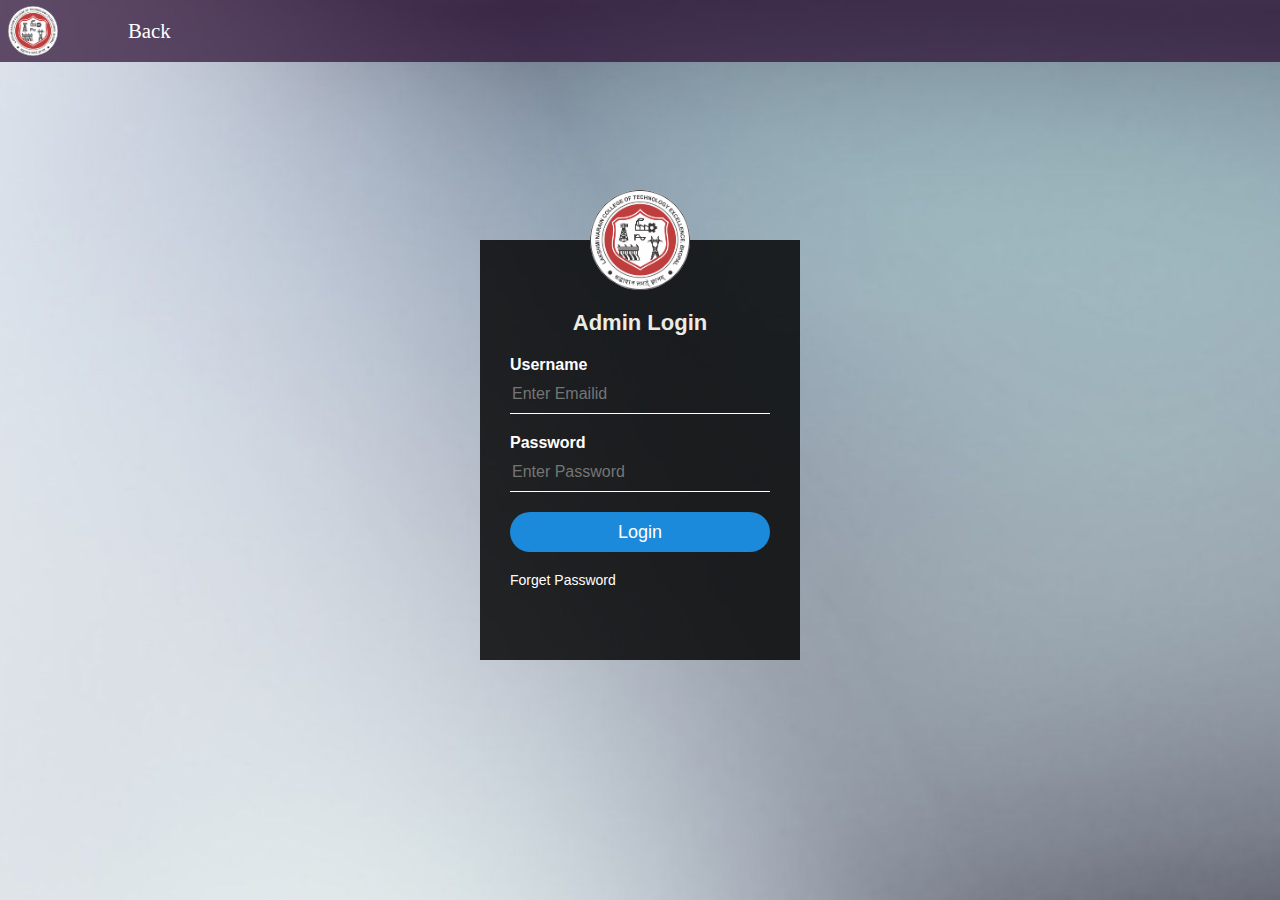
<file: admin.html>
<html>
<head>
    <title> Login Lnct </title>
    <link rel="stylesheet" type="text/css" href="adminstyle.css">   
</head>
    <body>
        <nav id="navbar">
            <div id="logo">
                <img src="avatar.png" alt="LNCT Logo">
            </div>
            <ul>
                <li class="item"><a href="index.html#Home">Back</a></li>
            </ul>
        </nav>
    <div class="login-box">
        
    <img src="avatar.png" class="avatar">
  
        <h1>Admin Login</h1>
            <form action="admin.php" method="post" >
            <p>Username</p>
            <input type="text" name="user" placeholder="Enter Emailid" required>
            <p>Password</p>
            <input type="password" name="pass" placeholder="Enter Password" required>
            <input type="submit" name="submit" value="Login">
            <a href="You can't reset password till now">Forget Password</a>    
            </form>
        
        
        </div>
    
    </body>
</html>
</file>
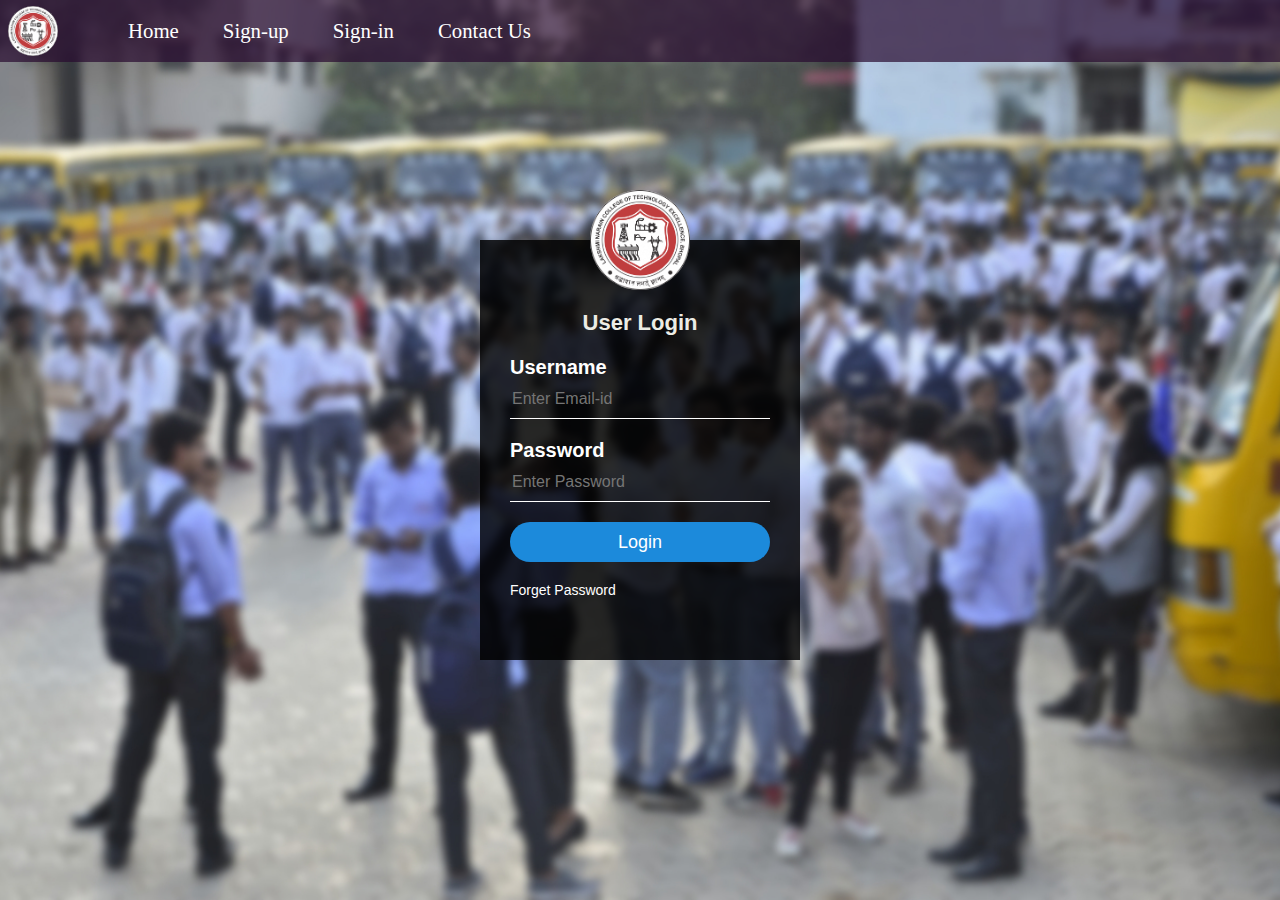
<file: login.html>
<html>
<head>
    <title> Login Lnct </title>
    <link rel="stylesheet" type="text/css" href="loginstyle.css">   
</head>
    <body>
        <nav id="navbar">
            <div id="logo">
                <img src="avatar.png" alt="LNCT Logo">
            </div>
            <ul>
                <li class="item"><a href="index.html#Home">Home</a></li>
                <li class="item"><a href="index.html#Sign-up">Sign-up</a></li>
                <li class="item"><a href="index.html#Sign-in">Sign-in</a></li>
                <li class="item"><a href="index.html#contact">Contact Us</a></li>
            </ul>
        </nav>
    <div class="login-box">
    <img src="avatar.png" class="avatar">
  
        <h1>User Login</h1>
            <form action="login.php" method="post">
            <p>Username</p>
            <input type="text" name="username" placeholder="Enter Email-id" required>
            <p>Password</p>
            <input type="password" name="password" placeholder="Enter Password" required>
            <input type="submit" name="submit" value="Login">
            <a href="You can't reset password till now">Forget Password</a>    
            </form>
        
        
        </div>
    
    </body>
</html>
</file>
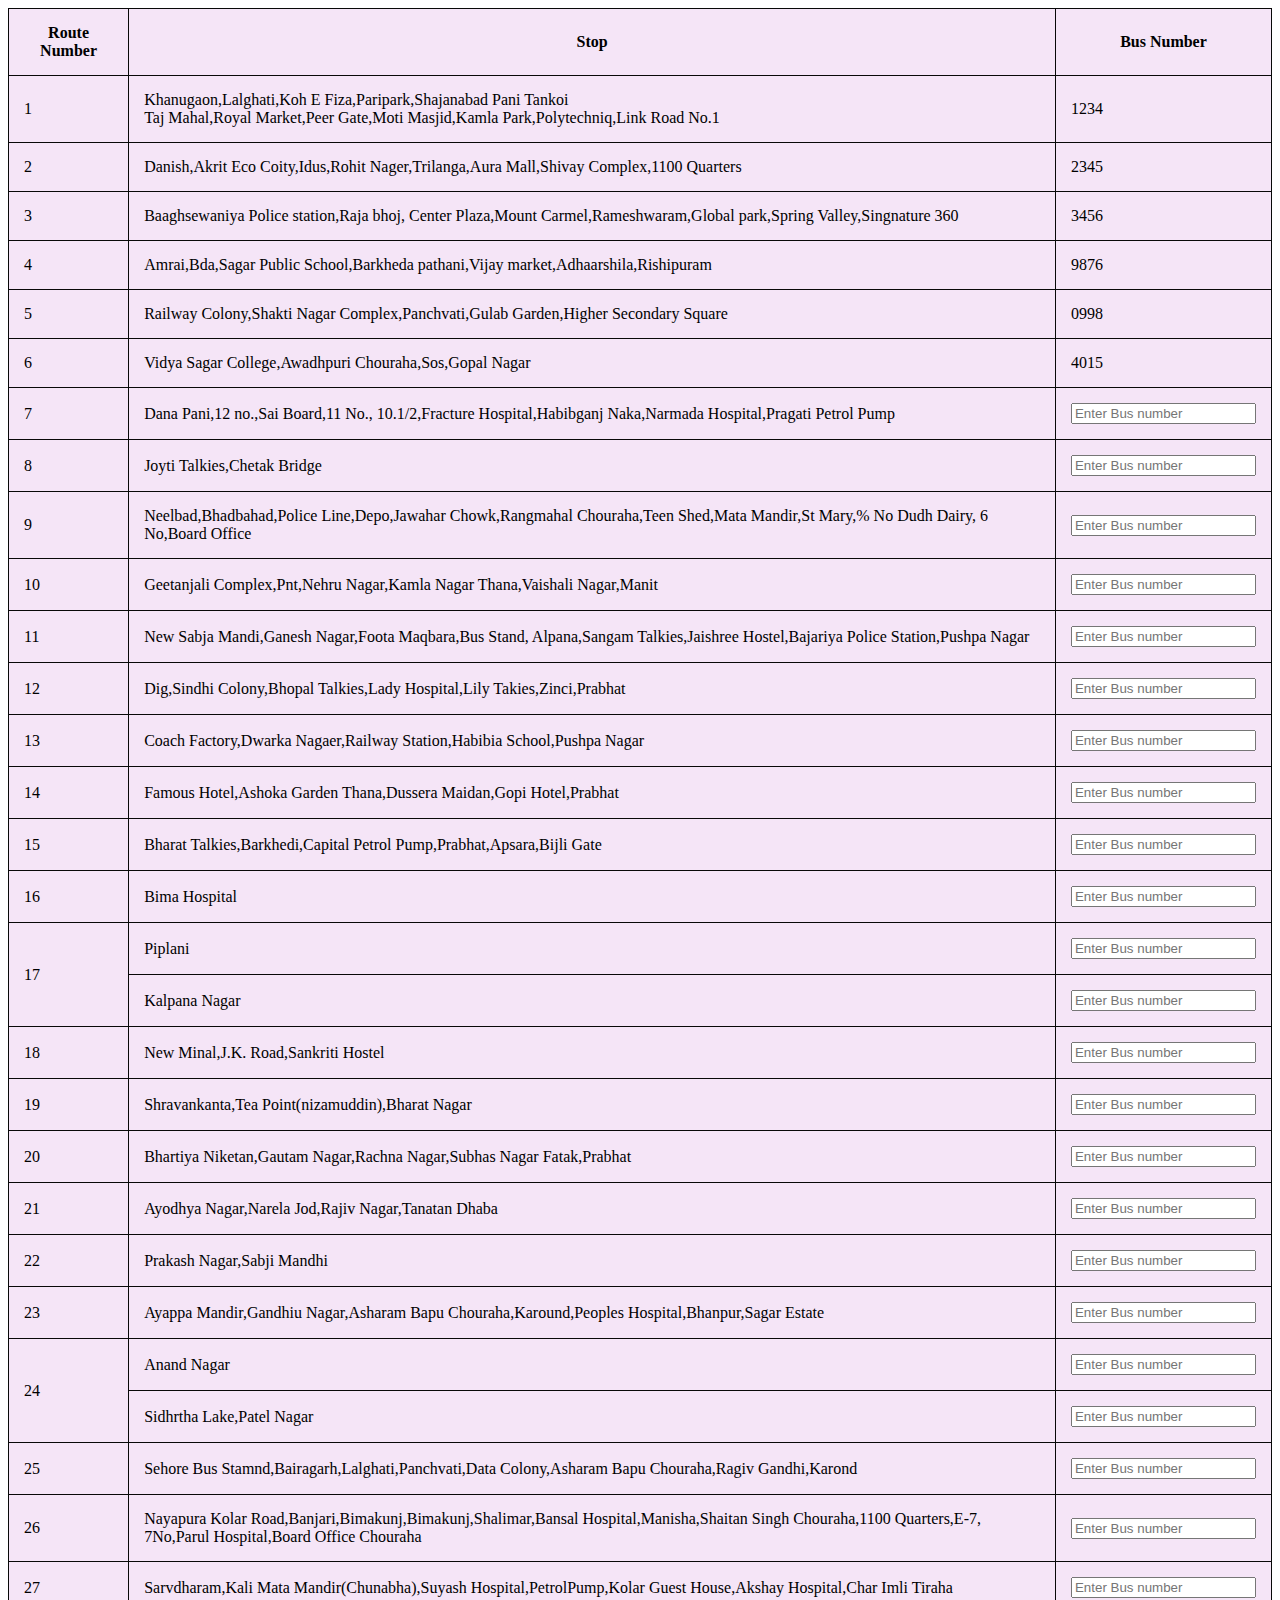
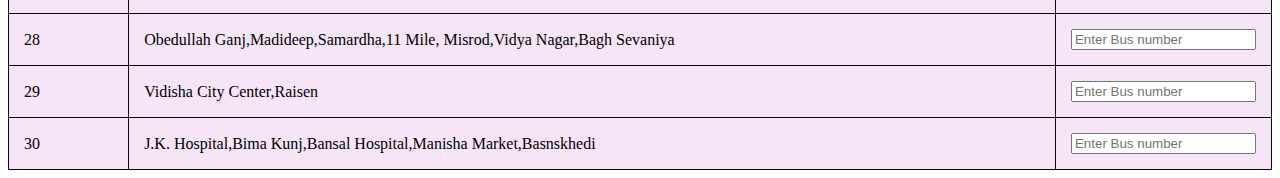
<file: table.html>
<html>
    <head>
        <title>Bus Route</title>
    </head>
    <body>
        <style>
            table, th, td {
    background-color: rgba(163, 18, 182, 0.055);
    border: 1px solid rgb(8, 8, 8);
    border-collapse: collapse;
  }
th, td {
 padding: 15px;
}
        </style>
<table>
    <tr>
        <th>Route Number</th>
        <th>Stop</th>
        <th>Bus Number</th>
    </tr>
    <tr>
        <td>1</td>
        <td>Khanugaon,Lalghati,Koh E Fiza,Paripark,Shajanabad Pani Tankoi<br>
            Taj Mahal,Royal Market,Peer Gate,Moti Masjid,Kamla Park,Polytechniq,Link Road No.1</td>
        <td>1234</td>
    </tr>
    <tr>
        <td>2</td>
        <td>Danish,Akrit Eco Coity,Idus,Rohit Nager,Trilanga,Aura Mall,Shivay Complex,1100 Quarters</td>
        <td>2345</td>
    </tr>
    <tr>
        <td>3</td>
        <td>Baaghsewaniya Police station,Raja bhoj, Center Plaza,Mount Carmel,Rameshwaram,Global park,Spring Valley,Singnature 360</td>
        <td>3456</td>
    </tr>
    <tr>
        <td>4</td>
        <td>Amrai,Bda,Sagar Public School,Barkheda pathani,Vijay market,Adhaarshila,Rishipuram</td>
        <td>9876</td>
    </tr>
    <tr>
        <td>5</td>
        <td>Railway Colony,Shakti Nagar Complex,Panchvati,Gulab Garden,Higher Secondary Square</td>
        <td>0998</td>
    </tr>
    <tr>
        <td>6</td>
        <td>Vidya Sagar College,Awadhpuri Chouraha,Sos,Gopal Nagar</td>
        <td>4015</td>
    </tr>
    <tr>
        <td>7</td>
        <td>Dana Pani,12 no.,Sai Board,11 No., 10.1/2,Fracture Hospital,Habibganj Naka,Narmada Hospital,Pragati Petrol Pump</td>
        <td><input type="text" name="R7" id="R7" placeholder="Enter Bus number"></td>
    </tr>
    <tr>
        <td>8</td>
        <td>Joyti Talkies,Chetak Bridge</td>
        <td><input type="text" name="R8" id="R8" placeholder="Enter Bus number"></td>
    </tr>
    <tr>
        <td>9</td>
        <td>Neelbad,Bhadbahad,Police Line,Depo,Jawahar Chowk,Rangmahal Chouraha,Teen Shed,Mata Mandir,St Mary,% No Dudh Dairy, 6 No,Board Office</td>
        <td><input type="text" name="R9" id="R9" placeholder="Enter Bus number"></td>
    </tr>
    <tr>
        <td>10</td>
        <td>Geetanjali Complex,Pnt,Nehru Nagar,Kamla Nagar Thana,Vaishali Nagar,Manit</td>
        <td><input type="text" name="R10" id="R10" placeholder="Enter Bus number"></td>
    </tr>
    <tr>
        <td>11</td>
        <td>New Sabja Mandi,Ganesh Nagar,Foota Maqbara,Bus Stand, Alpana,Sangam Talkies,Jaishree Hostel,Bajariya Police Station,Pushpa Nagar</td>
        <td><input type="text" name="R11" id="R11" placeholder="Enter Bus number"></td>
    </tr>
    <tr>
        <td>12</td>
        <td>Dig,Sindhi Colony,Bhopal Talkies,Lady Hospital,Lily Takies,Zinci,Prabhat</td>
        <td><input type="text" name="R12" id="R12" placeholder="Enter Bus number"></td>
    </tr>
    <tr>
        <td>13</td>
        <td>Coach Factory,Dwarka Nagaer,Railway Station,Habibia School,Pushpa Nagar</td>
        <td><input type="text" name="R13" id="R13" placeholder="Enter Bus number"></td>
    </tr>
    <tr>
        <td>14</td>
        <td>Famous Hotel,Ashoka Garden Thana,Dussera Maidan,Gopi Hotel,Prabhat</td>
        <td><input type="text" name="R14" id="R14" placeholder="Enter Bus number"></td>
    </tr>
    <tr>
        <td>15</td>
        <td>Bharat Talkies,Barkhedi,Capital Petrol Pump,Prabhat,Apsara,Bijli Gate</td>
        <td><input type="text" name="R15" id="R15" placeholder="Enter Bus number"></td>
    </tr>
    <tr>
        <td>16</td>
        <td>Bima Hospital</td>
        <td><input type="text" name="R16" id="R16" placeholder="Enter Bus number"></td>
    </tr>
    <tr>
        <td rowspan="2">17</td>
        <td>Piplani</td>
        <td><input type="text" name="R17a" id="R17a" placeholder="Enter Bus number"></td>
    </tr>
    <tr>
        <td>Kalpana Nagar</td>
        <td><input type="text" name="R17b" id="R17b" placeholder="Enter Bus number"></td>
    </tr>
    <tr>
        <td>18</td>
        <td>New Minal,J.K. Road,Sankriti Hostel</td>
        <td><input type="text" name="R18" id="R18" placeholder="Enter Bus number"></td>
    </tr>
    <tr>
    <td>19</td>
    <td>Shravankanta,Tea Point(nizamuddin),Bharat Nagar</td>
    <td><input type="text" name="R19" id="R19" placeholder="Enter Bus number"></td>
    </tr>
    <tr>
        <td>20</td>
        <td>Bhartiya Niketan,Gautam Nagar,Rachna Nagar,Subhas Nagar Fatak,Prabhat</td>
        <td><input type="text" name="R20' id="R20" placeholder="Enter Bus number"></td>
    </tr>
    <tr>
        <td>21</td>
        <td>Ayodhya Nagar,Narela Jod,Rajiv Nagar,Tanatan Dhaba</td>
        <td><input type="text" name="R21" id="R21" placeholder="Enter Bus number"></td>
    </tr>
    <tr>
        <td>22</td>
        <td>Prakash Nagar,Sabji Mandhi</td>
        <td><input type="text" name="R22" id="R22" placeholder="Enter Bus number"></td>
    </tr>
    <tr>
        <td>23</td>
        <td>Ayappa Mandir,Gandhiu Nagar,Asharam Bapu Chouraha,Karound,Peoples Hospital,Bhanpur,Sagar Estate</td>
        <td><input type="text" name="R23" id="R23" placeholder="Enter Bus number"></td>
    </tr>
    <tr>
        <td rowspan="2">24</td>
        <td>Anand Nagar</td>
        <td><input type="text" name="R24a" id="R24a" placeholder="Enter Bus number"></td>
    </tr>
    <tr>
        <td>Sidhrtha Lake,Patel Nagar</td>
        <td><input type="text" name="R24b" id="R24b" placeholder="Enter Bus number"></td>
    </tr>
    <tr>
        <td>25</td>
        <td>Sehore Bus Stamnd,Bairagarh,Lalghati,Panchvati,Data Colony,Asharam Bapu Chouraha,Ragiv Gandhi,Karond</td>
        <td><input type="text" name="R25" id="R25" placeholder="Enter Bus number"></td>
    </tr>
    <tr>
        <td>26</td>
        <td>Nayapura Kolar Road,Banjari,Bimakunj,Bimakunj,Shalimar,Bansal Hospital,Manisha,Shaitan Singh Chouraha,1100 Quarters,E-7, 7No,Parul Hospital,Board Office Chouraha</td>
        <td><input type="text" name="R26" id="R26" placeholder="Enter Bus number"></td>
    </tr>
    <tr>
        <td>27</td>
        <td>Sarvdharam,Kali Mata Mandir(Chunabha),Suyash Hospital,PetrolPump,Kolar Guest House,Akshay Hospital,Char Imli Tiraha</td>
        <td><input type="text" name="R27" id="R27" placeholder="Enter Bus number"></td>
    </tr>
    <tr>
        <td>28</td>
        <td>Obedullah Ganj,Madideep,Samardha,11 Mile, Misrod,Vidya Nagar,Bagh Sevaniya</td>
        <td><input type="text" name="R28" id="R28" placeholder="Enter Bus number"></td>
    </tr>
    <tr>
        <td>29</td>
        <td>Vidisha City Center,Raisen</td>
        <td><input type="text" name="R29" id="R29" placeholder="Enter Bus number"></td>
    </tr>
    <tr>
        <td>30</td>
        <td>J.K. Hospital,Bima Kunj,Bansal Hospital,Manisha Market,Basnskhedi</td>
        <td><input type="text" name="R30" id="R30" placeholder="Enter Bus number"></td>
    </tr>
</table>
</body>
</html>
</file>
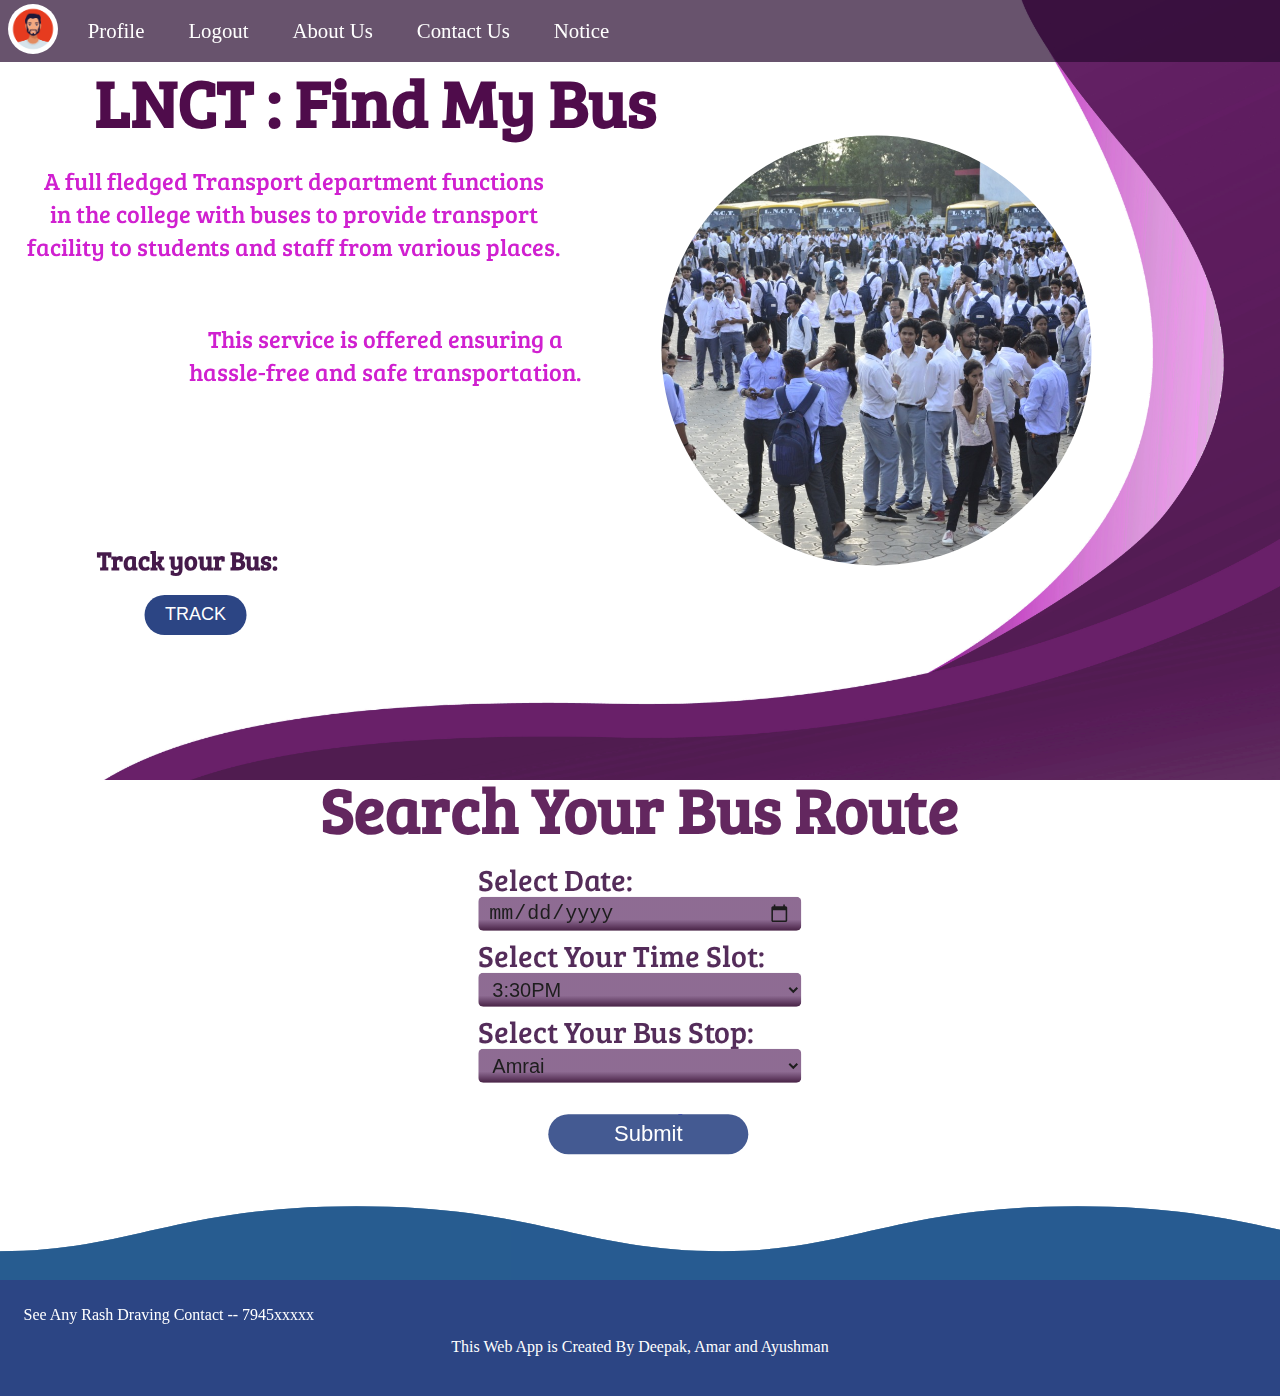
<file: userpage.html>
<!DOCTYPE html>
<html lang="en">

<head>
    <meta charset="UTF-8">
    <meta name="viewport" content="width=device-width, initial-scale=1.0">
    <meta http-equiv="X-UA-Compatible" content="ie=edge">
    <title>Student Home</title>
    <link rel="stylesheet" href="userpagestyle.css">
    <link rel="stylesheet" media="screen and (max-width: 1170px)" href="userphone.css">
    <link href="https://fonts.googleapis.com/css?family=lnct+bhopal|Bree+Serif&display=swap" rel="stylesheet">
</head>

<body>
    <nav id="navbar">
        <div id="logo">
            <img src="avataru.png" alt="LNCT Logo">
        </div>
        <ul>
            
            <li class="item"><a href="#profile">Profile</a></li>
            <li class="item"><a href="http://localhost//findmybus/login.html">Logout</a></li>
            <li class="item"><a href="#aboutus">About Us</a></li>
            <li class="item"><a href="http://localhost//findmybus/index.html#contact">Contact Us</a></li>
            <li class="item"><a href="308.pdf">Notice</a></li>
        </ul>
    </nav>

    <section id="userwork">
        <h1 class="h-primary">LNCT : Find My Bus </h1>
        <p>A full fledged Transport department functions <br> in the college with buses to provide transport <br>facility to students and staff from various places.</p>
        <p>This service is offered ensuring a <br> hassle-free and safe transportation. </p>
        <div class="glowing-circle"></div>
        <!-- <img src="imagee.jpeg" class="avatar"> -->
        <h2>Track your Bus:</h2>
    <a href='https://www.google.com/maps/'>
        <button class="btn">TRACK</button>
    </a>
    </section>

    <section id="work">
        <h3 class="h-primary center">Search Your Bus Route</h3>

        <!-- <div class="Sign-up"> -->
         
            <!-- <div class="login-box"> -->
            <div class="routes">
                <form action="https://docs.google.com/spreadsheets/d/1uLOuK8vfU2zpj6ug5KvLaYArOI6RRUkdVxQokp_D2Og/edit?usp=sharing">
                    <div class="routez"> 
                    <label for="date">Select Date:</label>
                    <input type="date" id="date" name="date"><br>
                    <label for="date">Select Your Time Slot:</label>
                    <select name="Slot" id="Slot">
                      <option value="Slot1">3:30PM</option>
                      <option value="Slot2">5:30PM</option>
                    </select><br>

                    <label for="date">Select Your Bus Stop:</label>
                    <select name="Slot" id="Slot">
                      <option value="route1">Amrai</option>
                      <option value="route2">Anand Nagar</option>
                      <option value="route3">Apsara</option>
                      <option value="route4">Ashoka Garden</option>
                      <option value="route5">Awadhpuri</option>
                      <option value="route6">Bairagarh</option>
                      <option value="route7">Bansal Hospital</option>
                      <option value="route8">Bima Hospital</option>
                      <option value="route9">Board Office</option>
                      <option value="route10">Char Imli Tiraha</option>
                      <option value="route11">Chetak Bridge</option>
                      <option value="route12">Dana Pani</option>
                      <option value="route13">Dwarka Nagar</option>
                      <option value="route14">Habibganj</option>
                      <option value="route15">Kalpana Nagar</option>
                      <option value="route16">Karond</option>
                      <option value="route17">Madideep</option>
                      <option value="route18">Mata Mandir</option>
                      <option value="route19">Minal</option>
                      <option value="route20">Piplani</option>
                      <option value="route21">Raisen</option>
                    </select><br> 
                   <a href="Bus_Route.pdf"><input type="submit">&nbsp;</a> 
                 </form>  
            </div>
        </div>
           
            <div class="ocean">
                <div class="wave"></div>
                <div class="wave"></div>
                <div class="wave"></div>
            </div>
            <!-- <div class="Sign-up">
            
                <div class="login-box">
                    <form>
                        <p>Name</p>
                        
                        <input type="submit" name="submit" value="Sign up">  
                     </form>    
                </div>
        
            </div> -->

    </section>
    <footer>
        <div class="center">
           <P> See Any Rash Draving Contact -- 7945xxxxx<br></P>
            This Web App is Created By Deepak, Amar and Ayushman
        </div>
    </footer>
 
</body>

</html>
</file>
<file: adminstyle.css>
body{
    margin: 0;
    padding: 0;
    background: url(adminp.jpg); 
    background-size: cover;
    background-position: center;
    font-family: sans-serif;
   
}
/* Navigation Bar */
#navbar{
    display: flex;
    align-items: center;
    position: sticky;
    top: 0px;
}

#navbar::before{
    content: "";
    background-color: rgb(40, 10, 47);
    position: absolute;
    top:0px;
    left:0px;
    height: 100%;
    width:100%;
    z-index: -1;
    opacity: 0.7;
}

/* Navigation Bar: Logo and Image */
#avatar{
    margin: 10px 34px;
}

#logo img{
    height: 50px;
    margin: 4px 8px;
    border-radius: 50%;
}


/* Navigation Bar: List Styling */

#navbar ul{
    display: flex;
    font-family: 'lnct bhopal',cursive;
}

#navbar ul li{ 
    list-style: none;
    font-size: 1.3rem;
}

#navbar ul li a{
    color: white;
    display: block;
    padding: 3px 22px;
    border-radius: 20px;
    text-decoration: none;
}

#navbar ul li a:hover{
    color: black;
    background-color: white;
}


.login-box{
    width: 320px;
    height: 420px;
    background: rgba(0, 0, 0, 0.827);
    color: #fff;
    top: 50%;
    left: 50%;
    position: absolute;
    transform: translate(-50%,-50%);
    box-sizing: border-box;
    padding: 70px 30px;
}
.avatar{
    width: 100px;
    height: 100px;
    border-radius: 50%;
    position: absolute;
    top: -50px;
    left: calc(50% - 50px);
}
h1{
    margin: 0;
    padding: 0 0 20px;
    text-align: center;
    font-size: 22px;
    color: rgb(236, 236, 229);
}
.login-box p{
    margin: 0;
    padding: 0;
    font-weight: bold;
}
.login-box input{
    width: 100%;
    margin-bottom: 20px;
}
.login-box input[type="text"], input[type="password"]
{
    border: none;
    border-bottom: 1px solid #fff;
    background: transparent;
    outline: none;
    height: 40px;
    color: #fff;
    font-size: 16px;
}
.login-box input[type="submit"]
{
    border: none;
    outline: none;
    height: 40px;
    background: #1c8adb;
    color: #fff;
    font-size: 18px;
    border-radius: 20px;
}
.login-box input[type="submit"]:hover
{
    cursor: pointer;
    background: #39dc79;
    color: #000;
}

.login-box a{
    text-decoration: none;
    font-size: 14px;
    color: #fff;
}
.login-box a:hover
{
    color: #39dc79;
}
</file>
<file: loginstyle.css>
body{
    margin: 0;
    padding: 0;
    background: url(image.jpg); 
    background-size: cover;
    background-position: center;
    font-family: sans-serif;
   
}

/* Navigation Bar */
#navbar{
    display: flex;
    align-items: center;
    position: sticky;
    top: 0px;
}

#navbar::before{
    content: "";
    background-color: rgb(40, 10, 47);
    position: absolute;
    top:0px;
    left:0px;
    height: 100%;
    width:100%;
    z-index: -1;
    opacity: 0.7;
}
/* Navigation Bar: Logo and Image */
#avatar{
    margin: 10px 34px;
}

#logo img{
    height: 50px;
    margin: 4px 8px;
    border-radius: 50%;
}


/* Navigation Bar: List Styling */

#navbar ul{
    display: flex;
    font-family: 'lnct bhopal',cursive;
}

#navbar ul li{ 
    list-style: none;
    font-size: 1.3rem;
}

#navbar ul li a{
    color: white;
    display: block;
    padding: 3px 22px;
    border-radius: 20px;
    text-decoration: none;
}

#navbar ul li a:hover{
    color: black;
    background-color: white;
}

/* Home Section */
#home{
    display: flex;
    flex-direction: column;
    padding:3px 200px;
    height: 550px;
    justify-content: center;
    align-items: center;
}
.avatar{
    width: 100px;
    height: 100px;
    border-radius: 50%;
    position: absolute;
    top: 80px;
    left: calc(50% - 50px);
}
#home::before{ 
    content: "";
    position: absolute;
    background: url('bk.jpg') no-repeat center center/cover;
    height: 780px;
    top:0px;
    left:0px;
    width: 100%;
    z-index: -1;
    opacity:0.89;
}

#home h1{
    color:rgb(255, 245, 245);
    text-align: center;
    font-family: 'Bree Serif', serif;
}

#home p{
    color:white;
    text-align: center;
    font-size: 1.5rem;
    font-family: 'Bree Serif', serif;
}

#home button
{
    border: none;
    outline: none;
    height: 40px;
    background: #6608e0;
    color: #fff;
    font-size: 18px;
    border-radius: 20px;
}
#home button:hover
{
    cursor: pointer;
    background: #67d163;
    color: #000;
}

/* Sign up Section */
 
#Sign-up ::placeholder {
    color: black;
    font-size: 16px;
}

#Sign-up h1{
    color: rgb(0, 0, 0);
    transform: translate(0%,125%);
    
}



.login-box{
    width: 360px;
    height: 600px;
    background: rgba(58, 18, 72, 0.651);
    color: rgb(255, 255, 255);
    margin: auto;
    align-items: auto;
    box-sizing: border-box;
    padding: 110px 74px;
    font-size: 20px;
    transform: translate(0%,4%);
}

.login-box p{
    margin: 2px;
    padding: 0;
    font-weight: bold;
}

#Sign-up input[type="text"], input[type="email"],input[type="phone"],input[type="accsoft"],input[type="password"]
{
    border: none;
    border-bottom: 1px solid rgba(11, 11, 11, 0.989);
    background: transparent;
    outline: none;
    height: 35px;
    color: rgb(7, 7, 7);
    font-size: 16px;
    display: flex;
    justify-content: center;
    align-items: center;
    
} 
.login-box{
    width: 320px;
    height: 420px;
    background: rgba(0, 0, 0, 0.827);
    color: #fff;
    top: 50%;
    left: 50%;
    position: absolute;
    transform: translate(-50%,-50%);
    box-sizing: border-box;
    padding: 70px 30px;
}
.avatar{
    width: 100px;
    height: 100px;
    border-radius: 50%;
    position: absolute;
    top: -50px;
    left: calc(50% - 50px);
}
h1{
    margin: 0;
    padding: 0 0 20px;
    text-align: center;
    font-size: 22px;
    color: rgb(236, 236, 229);
}
.login-box p{
    margin: 0;
    padding: 0;
    font-weight: bold;
}
.login-box input{
    width: 100%;
    margin-bottom: 20px;
}
.login-box input[type="text"], input[type="password"]
{
    border: none;
    border-bottom: 1px solid #fff;
    background: transparent;
    outline: none;
    height: 40px;
    color: #fff;
    font-size: 16px;
}
.login-box input[type="submit"]
{
    border: none;
    outline: none;
    height: 40px;
    background: #1c8adb;
    color: #fff;
    font-size: 18px;
    border-radius: 20px;
}
.login-box input[type="submit"]:hover
{
    cursor: pointer;
    background: #39dc79;
    color: #000;
}

.login-box a{
    text-decoration: none;
    font-size: 14px;
    color: #fff;
}
.login-box a:hover
{
    color: #39dc79;
}
</file>
<file: userphone.css>
/* Navigation */
#navbar {
    flex-direction: column;
}

#navbar ul li a{
    font-size: 1rem;
    padding: 0px 7px;
    padding-bottom: 8px;
}
/* Home section */
#home{
    height: 370px; 
    padding: 3px 28px;
}

#home::before{
    height: 480px; 
}

#home p{
    font-size: 13px;
}

/* Services section  */
#services{
    flex-direction: column;
}

#services .box { 
    padding: 14px;
    margin: 2px 0px; 
    margin-bottom: 20px;
}

/* Clients section */
#clients{
    flex-wrap: wrap;
}

#clients img{
    width: 66px;
    padding: 6px;
    height: auto;
}

/* Contact us section */
#contact-box form{
    width:80%;
}
/* Footer */

/* Utility classes */
.h-primary{
    font-size:26px;
}
.btn{
    font-size: 13px;
    padding: 4px 8px;
}
</file>
<file: userpagestyle.css>
/* CSS Reset */
*{
    margin: 0;
    padding: 0;
}

html{
    scroll-behavior: smooth;
}

/* CSS Variables */
:root{
    --navbar-height: 59px;
}

/* Navigation Bar */
#navbar{
    display: flex;
    align-items: center;
    position: sticky;
    top: 0px;
}

#navbar::before{
    content: "";
    background-color: rgb(40, 10, 47);
    position: absolute;
    top:0px;
    left:0px;
    height: 100%;
    width:100%;
    z-index: -1;
    opacity: 0.7;
}

/* Navigation Bar: Logo and Image */
#avatar{
    margin: 10px 34px;
}

#logo img{
    height: 50px;
    margin: 4px 8px;
    border-radius: 50%;
}


/* Navigation Bar: List Styling */

#navbar ul{
    display: flex;
    font-family: 'lnct bhopal',cursive;
}

#navbar ul li{ 
    list-style: none;
    font-size: 1.3rem;
}

#navbar ul li a{
    color: white;
    display: block;
    padding: 3px 22px;
    border-radius: 20px;
    text-decoration: none;
}

#navbar ul li a:hover{
    color: black;
    background-color: white;
}

/* Home Section */
#userwork{
    display: flex;
    flex-direction: column;
    padding:3px 200px;
    height: 718px;
    justify-content: center;
    align-items: center;
}
/* .avatar{
    width: 430px;
    height: 430px;
    border-radius: 150%;
    position: absolute;
    top: 200px;
    transform : translate(55%,-15%);
    
        

   
} */

.glowing-circle {
    width: 430px;
    height: 430px;
    border-radius: 150%;
    transform : translate(55%,-15%);
    position: absolute;
    top: 200px;
    background: url('image1.jpeg')no-repeat center center/cover;
    -webkit-animation: glowing 1s ease-in-out infinite alternate;
    -moz-animation: glowing 1s ease-in-out infinite alternate;
    animation: glowing 1s ease-in-out infinite alternate;
  }
    @-webkit-keyframes glowing {
    from {
      box-shadow: 0 0 10px #fff, 0 0 20px #fff, 0 0 30px #f0f, 0 0 40px #0ff, 0 0 50px #e60073, 0 0 60px #e60073, 0 0 70px #e60073;
    }
    to {
      box-shadow: 0 0 20px #fff, 0 0 30px #ff4da6, 0 0 40px #ff4da6, 0 0 50px #ff4da6, 0 0 60px #ff4da6, 0 0 70px #ff4da6, 0 0 80px #ff4da6;
    }
  }


#userwork::before{ 
    content: "";
    position: absolute;
    background: url('Adminw.jpg') no-repeat center center/cover;
    height: 780px;
    top:0px;
    left:0px;
    width: 100%;
    z-index: -1;
    opacity:0.89;
}


#userwork h1{
    color:rgb(79, 12, 75);
    text-align: left;
    font-size: 4.2rem;
    font-family: 'Bree Serif', serif;
    transform : translate(-45%,-160%);
   
}

#userwork h2{
    color:rgb(69, 26, 74);
    text-align: center;
    font-family: 'Bree Serif', serif;
    font-size: 1.6rem;
    font-family: 'Bree Serif', serif;
    transform : translate(-250%, 100%);
}

#userwork p{
    color:rgb(208, 32, 208);
    text-align: center;
    font-size: 1.5rem;
    font-family: 'Bree Serif', serif;
    transform : translate(-65%, -180%);
}





*,
*::before,
*::after {
  box-sizing: border-box;
}


  


#userwork button
{
    border: none;
    outline: none;
    height: 40px;
    background: rgb(44, 69, 132);;
    color: #fff;
    font-size: 18px;
    border-radius: 20px;
    transform : translate(-440%,90%);
}
#userwork button:hover
{
    cursor: pointer;
    background: #67d163;
    color: #000;
}



/* work */

#work h3{
    color:rgb(79, 12, 75);
    text-align: left;
    font-size: 4.0rem;
    font-family: 'Bree Serif', serif;
    transform : translate(0%,-80%);
   
}

#work label
{
    color:rgb(63, 17, 69);
   
    font-family: 'Bree Serif', serif;
    font-size: 1.9rem;
    font-family: 'Bree Serif', serif;
    transform : translate(-100%,0%);
   
   
}

/* *,
*::before,
*::after {
  box-sizing: border-box;
} */

#work select {
    width: 70%;
   
    border: 50px ;
    border-radius: 0.25em;
    padding: 0.25em 0.5em;
    font-size: 1.25rem;
    cursor: pointer;
   
    
    background-color: whitesmoke;
    background-image: linear-gradient(to top, #30052d, rgba(84, 31, 92, 0.725) 33%);
    transform : translate(0%,-10%);
  }


  #work input[type="date"]
  {
    width: 70%;
    border: 50px ;
    border-radius: 0.25em;
    padding: 0.25em 0.5em;
    font-size: 1.25rem;
    cursor: pointer;
    line-height: 1.1;
    
    background-color: rgb(245, 245, 245);
    background-image: linear-gradient(to top, #30052d, rgba(84, 31, 92, 0.725) 33%);
    transform : translate(0%,-10%);
  }

#work{
    display: flex;
    flex-direction: column;
    padding:3px 200px;
    height: 500px;
    justify-content: center;
    align-items: center;
    z-index: -1;
    opacity:0.89;
   
}

#work {
    margin: auto;
    min-height: 100%;
    background-color: white;
    transform : translate(0%, 0%);
  }

.routez{
    transform : translate(15%, -35%);

}


.routes input[type="submit"]{
    transform: translate(35%,70%);
}

.routes input[type="submit"]
{
    border: none;
    outline: none;
    height: 40px;
    width: 200px;
    background:rgb(44, 69, 132);;
    color: #fff;
    font-size: 22px;
    border-radius: 20px;
}
.routes input[type="submit"]:hover
{
    cursor: pointer;
    background: #39dc79;
    color: #000;
}

  
  /* waves */
  .ocean {
    height: 80px; /* change the height of the waves here */
    width: 100%;
    position: absolute;
    bottom: 0;
    left: 0;
    right: 0;
    overflow-x: hidden;
  }
  
  .wave {
    background: url("data:image/svg+xml,%3Csvg xmlns='http://www.w3.org/2000/svg' viewBox='0 0 800 88.7'%3E%3Cpath d='M800 56.9c-155.5 0-204.9-50-405.5-49.9-200 0-250 49.9-394.5 49.9v31.8h800v-.2-31.6z' fill='%23003F7C'/%3E%3C/svg%3E");
    position: absolute;
    width: 200%;
    height: 100%;
    animation: wave 10s -3s linear infinite;
    transform: translate3d(0, 0, 0);
    opacity: 0.8;
  }
  
  .wave:nth-of-type(2) {
    bottom: 0s;
    animation: wave 18s linear reverse infinite;
    opacity: 0.5;
  }
  
  .wave:nth-of-type(3) {
    bottom: 0;
    animation: wave 20s -1s linear infinite;
    opacity: 0.5;
  }
  
  @keyframes wave {
      0% {transform: translateX(0);}
      50% {transform: translateX(-25%);}
      100% {transform: translateX(-50%);}
  }
  



  footer{
    background: rgb(44, 69, 132);
    color: white;
    padding: 40px 20px;
    transform : translate(0%, 0%);
}

footer p{
    transform : translate(-38%, -80%);
    
}

/* Utility Classes */
.h-primary{
    font-family: 'Bree Serif', serif;
    font-size: 3.8rem;
    padding: 12px;
}

.h-secondary{
    font-family: 'Bree Serif', serif;
    font-size: 2.3rem;
    padding: 12px;
}

.btn{
    padding: 6px 20px;
    border: 2px solid white;
    background-color: brown;
    color: white;
    margin: 17px;
    font-size: 1.5rem;
    border-radius: 10px;
    cursor:pointer;
}

.center{
    text-align: center;
}
</file>
